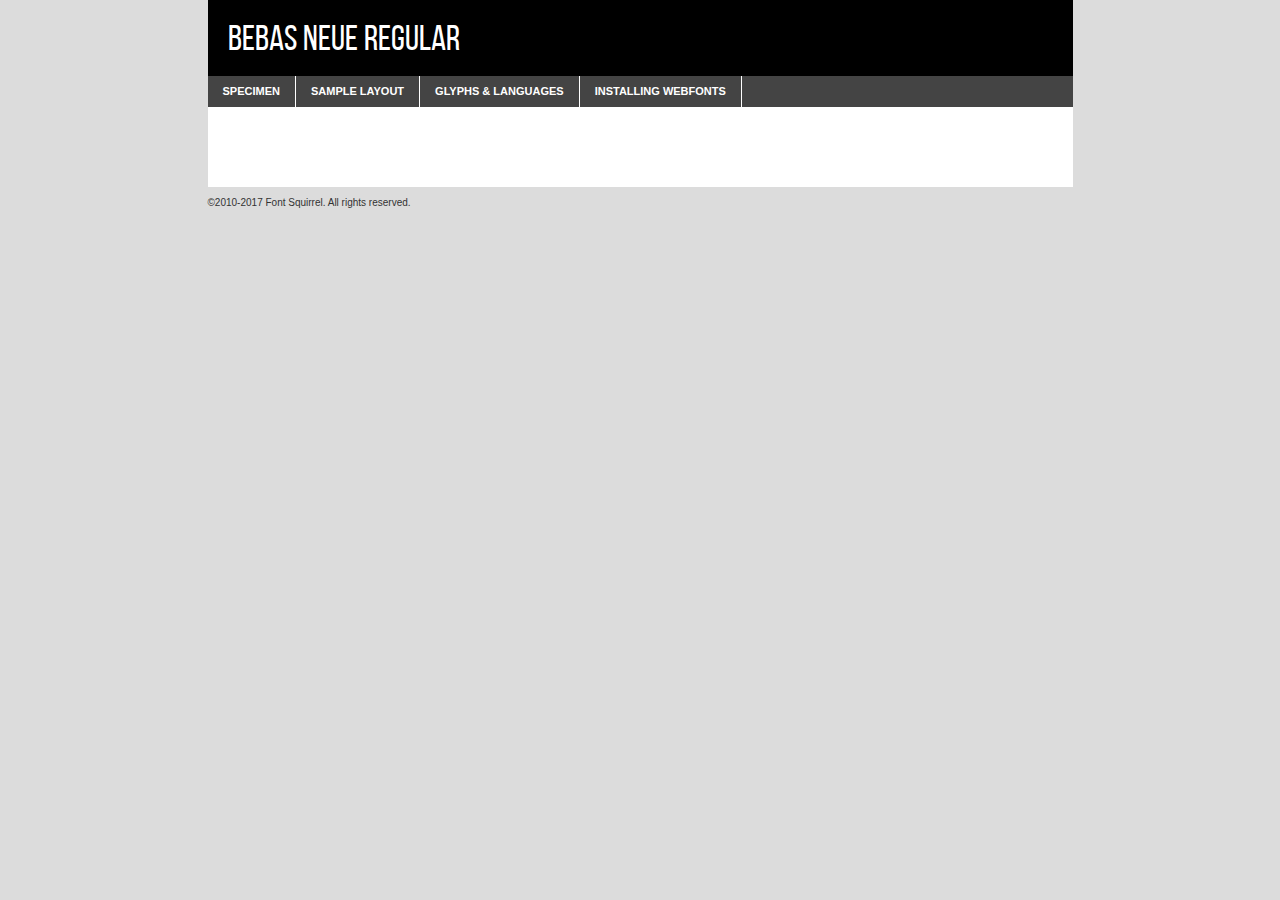
<file: VesnaPevkeva/final_projects/project_01/fonts/New folder/webfontkit-20180403-020003/bebasneue_regular-demo.html>
<!DOCTYPE html PUBLIC "-//W3C//DTD XHTML 1.0 Transitional//EN"
	"http://www.w3.org/TR/xhtml1/DTD/xhtml1-transitional.dtd">

<html xmlns="http://www.w3.org/1999/xhtml" xml:lang="en" lang="en">
<head>
	<meta http-equiv="Content-Type" content="text/html; charset=utf-8" />
	<script src="http://ajax.googleapis.com/ajax/libs/jquery/1.7.2/jquery.min.js" type="text/javascript" charset="utf-8"></script>
	<script type="text/javascript">
	(function($){$.fn.easyTabs=function(option){var param=jQuery.extend({fadeSpeed:"fast",defaultContent:1,activeClass:'active'},option);$(this).each(function(){var thisId="#"+this.id;if(param.defaultContent==''){param.defaultContent=1;}
	if(typeof param.defaultContent=="number")
	{var defaultTab=$(thisId+" .tabs li:eq("+(param.defaultContent-1)+") a").attr('href').substr(1);}else{var defaultTab=param.defaultContent;}
	$(thisId+" .tabs li a").each(function(){var tabToHide=$(this).attr('href').substr(1);$("#"+tabToHide).addClass('easytabs-tab-content');});hideAll();changeContent(defaultTab);function hideAll(){$(thisId+" .easytabs-tab-content").hide();}
	function changeContent(tabId){hideAll();$(thisId+" .tabs li").removeClass(param.activeClass);$(thisId+" .tabs li a[href=#"+tabId+"]").closest('li').addClass(param.activeClass);if(param.fadeSpeed!="none")
	{$(thisId+" #"+tabId).fadeIn(param.fadeSpeed);}else{$(thisId+" #"+tabId).show();}}
	$(thisId+" .tabs li").click(function(){var tabId=$(this).find('a').attr('href').substr(1);changeContent(tabId);return false;});});}})(jQuery);
	</script>
	<link rel="stylesheet" href="specimen_files/specimen_stylesheet.css" type="text/css" charset="utf-8" />
	<link rel="stylesheet" href="stylesheet.css" type="text/css" charset="utf-8" />

	<style type="text/css">
					body{
				font-family: 'bebas_neueregular';
							}
		</style>

	<title>Bebas Neue Regular Specimen</title>
	
	
	<script type="text/javascript" charset="utf-8">
		$(document).ready(function() {
			$('#container').easyTabs({defaultContent:1});
		});
	</script>
</head>

<body>
<div id="container">
	<div id="header">
		Bebas Neue Regular	</div>
	<ul class="tabs">
		<li><a href="#specimen">Specimen</a></li>
		<li><a href="#layout">Sample Layout</a></li>
				<li><a href="#glyphs">Glyphs &amp; Languages</a></li>
		<li><a href="#installing">Installing Webfonts</a></li>
		
	</ul>
	
	<div id="main_content">

		
			<div id="specimen">
		
				<div class="section">
					<div class="grid12 firstcol">
						<div class="huge">AaBb</div>
					</div>
				</div>
		
				<div class="section">
					<div class="glyph_range">A&#x200B;B&#x200b;C&#x200b;D&#x200b;E&#x200b;F&#x200b;G&#x200b;H&#x200b;I&#x200b;J&#x200b;K&#x200b;L&#x200b;M&#x200b;N&#x200b;O&#x200b;P&#x200b;Q&#x200b;R&#x200b;S&#x200b;T&#x200b;U&#x200b;V&#x200b;W&#x200b;X&#x200b;Y&#x200b;Z&#x200b;a&#x200b;b&#x200b;c&#x200b;d&#x200b;e&#x200b;f&#x200b;g&#x200b;h&#x200b;i&#x200b;j&#x200b;k&#x200b;l&#x200b;m&#x200b;n&#x200b;o&#x200b;p&#x200b;q&#x200b;r&#x200b;s&#x200b;t&#x200b;u&#x200b;v&#x200b;w&#x200b;x&#x200b;y&#x200b;z&#x200b;1&#x200b;2&#x200b;3&#x200b;4&#x200b;5&#x200b;6&#x200b;7&#x200b;8&#x200b;9&#x200b;0&#x200b;&amp;&#x200b;.&#x200b;,&#x200b;?&#x200b;!&#x200b;&#64;&#x200b;(&#x200b;)&#x200b;#&#x200b;$&#x200b;%&#x200b;*&#x200b;+&#x200b;-&#x200b;=&#x200b;:&#x200b;;</div>
				</div>
				<div class="section">
					<div class="grid12 firstcol">
						<table class="sample_table">
							<tr><td>10</td><td class="size10">abcdefghijklmnopqrstuvwxyzABCDEFGHIJKLMNOPQRSTUVWXYZ0123456789abcdefghijklmnopqrstuvwxyzABCDEFGHIJKLMNOPQRSTUVWXYZ0123456789abcdefghijklmnopqrstuvwxyzABCDEFGHIJKLMNOPQRSTUVWXYZ</td></tr>
							<tr><td>11</td><td class="size11">abcdefghijklmnopqrstuvwxyzABCDEFGHIJKLMNOPQRSTUVWXYZ0123456789abcdefghijklmnopqrstuvwxyzABCDEFGHIJKLMNOPQRSTUVWXYZ0123456789abcdefghijklmnopqrstuvwxyzABCDEFGHIJKLMNOPQRSTUVWXYZ</td></tr>
							<tr><td>12</td><td class="size12">abcdefghijklmnopqrstuvwxyzABCDEFGHIJKLMNOPQRSTUVWXYZ0123456789abcdefghijklmnopqrstuvwxyzABCDEFGHIJKLMNOPQRSTUVWXYZ0123456789abcdefghijklmnopqrstuvwxyzABCDEFGHIJKLMNOPQRSTUVWXYZ</td></tr>
							<tr><td>13</td><td class="size13">abcdefghijklmnopqrstuvwxyzABCDEFGHIJKLMNOPQRSTUVWXYZ0123456789abcdefghijklmnopqrstuvwxyzABCDEFGHIJKLMNOPQRSTUVWXYZ0123456789abcdefghijklmnopqrstuvwxyzABCDEFGHIJKLMNOPQRSTUVWXYZ</td></tr>
							<tr><td>14</td><td class="size14">abcdefghijklmnopqrstuvwxyzABCDEFGHIJKLMNOPQRSTUVWXYZ0123456789abcdefghijklmnopqrstuvwxyzABCDEFGHIJKLMNOPQRSTUVWXYZ0123456789abcdefghijklmnopqrstuvwxyzABCDEFGHIJKLMNOPQRSTUVWXYZ</td></tr>
							<tr><td>16</td><td class="size16">abcdefghijklmnopqrstuvwxyzABCDEFGHIJKLMNOPQRSTUVWXYZ0123456789abcdefghijklmnopqrstuvwxyzABCDEFGHIJKLMNOPQRSTUVWXYZ</td></tr>
							<tr><td>18</td><td class="size18">abcdefghijklmnopqrstuvwxyzABCDEFGHIJKLMNOPQRSTUVWXYZ0123456789abcdefghijklmnopqrstuvwxyzABCDEFGHIJKLMNOPQRSTUVWXYZ</td></tr>
							<tr><td>20</td><td class="size20">abcdefghijklmnopqrstuvwxyzABCDEFGHIJKLMNOPQRSTUVWXYZ0123456789abcdefghijklmnopqrstuvwxyzABCDEFGHIJKLMNOPQRSTUVWXYZ</td></tr>
							<tr><td>24</td><td class="size24">abcdefghijklmnopqrstuvwxyzABCDEFGHIJKLMNOPQRSTUVWXYZ0123456789abcdefghijklmnopqrstuvwxyzABCDEFGHIJKLMNOPQRSTUVWXYZ</td></tr>
							<tr><td>30</td><td class="size30">abcdefghijklmnopqrstuvwxyzABCDEFGHIJKLMNOPQRSTUVWXYZ0123456789abcdefghijklmnopqrstuvwxyzABCDEFGHIJKLMNOPQRSTUVWXYZ</td></tr>
							<tr><td>36</td><td class="size36">abcdefghijklmnopqrstuvwxyzABCDEFGHIJKLMNOPQRSTUVWXYZ0123456789abcdefghijklmnopqrstuvwxyzABCDEFGHIJKLMNOPQRSTUVWXYZ</td></tr>
							<tr><td>48</td><td class="size48">abcdefghijklmnopqrstuvwxyzABCDEFGHIJKLMNOPQRSTUVWXYZ0123456789abcdefghijklmnopqrstuvwxyzABCDEFGHIJKLMNOPQRSTUVWXYZ</td></tr>
							<tr><td>60</td><td class="size60">abcdefghijklmnopqrstuvwxyzABCDEFGHIJKLMNOPQRSTUVWXYZ0123456789abcdefghijklmnopqrstuvwxyzABCDEFGHIJKLMNOPQRSTUVWXYZ</td></tr>
							<tr><td>72</td><td class="size72">abcdefghijklmnopqrstuvwxyzABCDEFGHIJKLMNOPQRSTUVWXYZ0123456789abcdefghijklmnopqrstuvwxyzABCDEFGHIJKLMNOPQRSTUVWXYZ</td></tr>
							<tr><td>90</td><td class="size90">abcdefghijklmnopqrstuvwxyzABCDEFGHIJKLMNOPQRSTUVWXYZ0123456789abcdefghijklmnopqrstuvwxyzABCDEFGHIJKLMNOPQRSTUVWXYZ</td></tr>
						</table>
				
					</div>
			
				</div>
		
		
		
								<div class="section" id="bodycomparison">


										<div id="xheight">
				<div class="fontbody">&#x25FC;&#x25FC;&#x25FC;&#x25FC;&#x25FC;&#x25FC;&#x25FC;&#x25FC;&#x25FC;&#x25FC;&#x25FC;&#x25FC;&#x25FC;&#x25FC;&#x25FC;&#x25FC;&#x25FC;&#x25FC;&#x25FC;&#x25FC;&#x25FC;&#x25FC;&#x25FC;&#x25FC;&#x25FC;&#x25FC;&#x25FC;&#x25FC;&#x25FC;&#x25FC;&#x25FC;&#x25FC;&#x25FC;&#x25FC;&#x25FC;&#x25FC;&#x25FC;&#x25FC;&#x25FC;&#x25FC;&#x25FC;&#x25FC;&#x25FC;&#x25FC;&#x25FC;&#x25FC;&#x25FC;&#x25FC;&#x25FC;&#x25FC;&#x25FC;&#x25FC;&#x25FC;&#x25FC;&#x25FC;&#x25FC;&#x25FC;&#x25FC;&#x25FC;&#x25FC;&#x25FC;&#x25FC;&#x25FC;&#x25FC;&#x25FC;&#x25FC;&#x25FC;&#x25FC;&#x25FC;&#x25FC;&#x25FC;&#x25FC;&#x25FC;&#x25FC;&#x25FC;&#x25FC;&#x25FC;&#x25FC;&#x25FC;&#x25FC;&#x25FC;&#x25FC;&#x25FC;&#x25FC;&#x25FC;&#x25FC;&#x25FC;&#x25FC;&#x25FC;&#x25FC;&#x25FC;&#x25FC;&#x25FC;&#x25FC;&#x25FC;&#x25FC;&#x25FC;&#x25FC;&#x25FC;body</div><div class="arialbody">body</div><div class="verdanabody">body</div><div class="georgiabody">body</div></div>
										<div class="fontbody" style="z-index:1">
											body<span>Bebas Neue Regular</span>
										</div>
										<div class="arialbody" style="z-index:1">
											body<span>Arial</span>
										</div>
										<div class="verdanabody" style="z-index:1">
											body<span>Verdana</span>
										</div>
										<div class="georgiabody" style="z-index:1">
											body<span>Georgia</span>
										</div>



								</div>
		
		
				<div class="section psample psample_row1" id="">
					
					<div class="grid2 firstcol">
						<p class="size10"><span>10.</span>Aenean lacinia bibendum nulla sed consectetur. Fusce dapibus, tellus ac cursus commodo, tortor mauris condimentum nibh, ut fermentum massa justo sit amet risus. Nullam id dolor id nibh ultricies vehicula ut id elit. Cum sociis natoque penatibus et magnis dis parturient montes, nascetur ridiculus mus. Nulla vitae elit libero, a pharetra augue.</p>
			
					</div>
					<div class="grid3">
						<p class="size11"><span>11.</span>Aenean lacinia bibendum nulla sed consectetur. Fusce dapibus, tellus ac cursus commodo, tortor mauris condimentum nibh, ut fermentum massa justo sit amet risus. Nullam id dolor id nibh ultricies vehicula ut id elit. Cum sociis natoque penatibus et magnis dis parturient montes, nascetur ridiculus mus. Nulla vitae elit libero, a pharetra augue.</p>
			
					</div>
					<div class="grid3">
						<p class="size12"><span>12.</span>Aenean lacinia bibendum nulla sed consectetur. Fusce dapibus, tellus ac cursus commodo, tortor mauris condimentum nibh, ut fermentum massa justo sit amet risus. Nullam id dolor id nibh ultricies vehicula ut id elit. Cum sociis natoque penatibus et magnis dis parturient montes, nascetur ridiculus mus. Nulla vitae elit libero, a pharetra augue.</p>
			
					</div>
					<div class="grid4">
						<p class="size13"><span>13.</span>Aenean lacinia bibendum nulla sed consectetur. Fusce dapibus, tellus ac cursus commodo, tortor mauris condimentum nibh, ut fermentum massa justo sit amet risus. Nullam id dolor id nibh ultricies vehicula ut id elit. Cum sociis natoque penatibus et magnis dis parturient montes, nascetur ridiculus mus. Nulla vitae elit libero, a pharetra augue.</p>
			
					</div>
					<div class="white_blend"></div>
					
				</div>
				<div class="section psample psample_row2" id="">
					<div class="grid3 firstcol">
						<p class="size14"><span>14.</span>Aenean lacinia bibendum nulla sed consectetur. Fusce dapibus, tellus ac cursus commodo, tortor mauris condimentum nibh, ut fermentum massa justo sit amet risus. Nullam id dolor id nibh ultricies vehicula ut id elit. Cum sociis natoque penatibus et magnis dis parturient montes, nascetur ridiculus mus. Nulla vitae elit libero, a pharetra augue.</p>
			
					</div>
					<div class="grid4">
						<p class="size16"><span>16.</span>Aenean lacinia bibendum nulla sed consectetur. Fusce dapibus, tellus ac cursus commodo, tortor mauris condimentum nibh, ut fermentum massa justo sit amet risus. Nullam id dolor id nibh ultricies vehicula ut id elit. Cum sociis natoque penatibus et magnis dis parturient montes, nascetur ridiculus mus. Nulla vitae elit libero, a pharetra augue.</p>
			
					</div>
					<div class="grid5">
						<p class="size18"><span>18.</span>Aenean lacinia bibendum nulla sed consectetur. Fusce dapibus, tellus ac cursus commodo, tortor mauris condimentum nibh, ut fermentum massa justo sit amet risus. Nullam id dolor id nibh ultricies vehicula ut id elit. Cum sociis natoque penatibus et magnis dis parturient montes, nascetur ridiculus mus. Nulla vitae elit libero, a pharetra augue.</p>
			
					</div>

					<div class="white_blend"></div>

				</div>
				
				<div class="section psample psample_row3" id="">
					<div class="grid5 firstcol">
						<p class="size20"><span>20.</span>Aenean lacinia bibendum nulla sed consectetur. Fusce dapibus, tellus ac cursus commodo, tortor mauris condimentum nibh, ut fermentum massa justo sit amet risus. Nullam id dolor id nibh ultricies vehicula ut id elit. Cum sociis natoque penatibus et magnis dis parturient montes, nascetur ridiculus mus. Nulla vitae elit libero, a pharetra augue.</p>
					</div>
					<div class="grid7">
						<p class="size24"><span>24.</span>Aenean lacinia bibendum nulla sed consectetur. Fusce dapibus, tellus ac cursus commodo, tortor mauris condimentum nibh, ut fermentum massa justo sit amet risus. Nullam id dolor id nibh ultricies vehicula ut id elit. Cum sociis natoque penatibus et magnis dis parturient montes, nascetur ridiculus mus. Nulla vitae elit libero, a pharetra augue.</p>
					</div>
					
					<div class="white_blend"></div>
					
				</div>
				
				<div class="section psample psample_row4" id="">
					<div class="grid12 firstcol">
						<p class="size30"><span>30.</span>Aenean lacinia bibendum nulla sed consectetur. Fusce dapibus, tellus ac cursus commodo, tortor mauris condimentum nibh, ut fermentum massa justo sit amet risus. Nullam id dolor id nibh ultricies vehicula ut id elit. Cum sociis natoque penatibus et magnis dis parturient montes, nascetur ridiculus mus. Nulla vitae elit libero, a pharetra augue.</p>
					</div>
					<div class="white_blend"></div>
					
				</div>
				
				
				
				<div class="section psample psample_row1 fullreverse">
					<div class="grid2 firstcol">
						<p class="size10"><span>10.</span>Aenean lacinia bibendum nulla sed consectetur. Fusce dapibus, tellus ac cursus commodo, tortor mauris condimentum nibh, ut fermentum massa justo sit amet risus. Nullam id dolor id nibh ultricies vehicula ut id elit. Cum sociis natoque penatibus et magnis dis parturient montes, nascetur ridiculus mus. Nulla vitae elit libero, a pharetra augue.</p>
			
					</div>
					<div class="grid3">
						<p class="size11"><span>11.</span>Aenean lacinia bibendum nulla sed consectetur. Fusce dapibus, tellus ac cursus commodo, tortor mauris condimentum nibh, ut fermentum massa justo sit amet risus. Nullam id dolor id nibh ultricies vehicula ut id elit. Cum sociis natoque penatibus et magnis dis parturient montes, nascetur ridiculus mus. Nulla vitae elit libero, a pharetra augue.</p>
			
					</div>
					<div class="grid3">
						<p class="size12"><span>12.</span>Aenean lacinia bibendum nulla sed consectetur. Fusce dapibus, tellus ac cursus commodo, tortor mauris condimentum nibh, ut fermentum massa justo sit amet risus. Nullam id dolor id nibh ultricies vehicula ut id elit. Cum sociis natoque penatibus et magnis dis parturient montes, nascetur ridiculus mus. Nulla vitae elit libero, a pharetra augue.</p>
			
					</div>
					<div class="grid4">
						<p class="size13"><span>13.</span>Aenean lacinia bibendum nulla sed consectetur. Fusce dapibus, tellus ac cursus commodo, tortor mauris condimentum nibh, ut fermentum massa justo sit amet risus. Nullam id dolor id nibh ultricies vehicula ut id elit. Cum sociis natoque penatibus et magnis dis parturient montes, nascetur ridiculus mus. Nulla vitae elit libero, a pharetra augue.</p>
			
					</div>
					<div class="black_blend"></div>
					
				</div>
				
				<div class="section psample psample_row2 fullreverse">
					<div class="grid3 firstcol">
						<p class="size14"><span>14.</span>Aenean lacinia bibendum nulla sed consectetur. Fusce dapibus, tellus ac cursus commodo, tortor mauris condimentum nibh, ut fermentum massa justo sit amet risus. Nullam id dolor id nibh ultricies vehicula ut id elit. Cum sociis natoque penatibus et magnis dis parturient montes, nascetur ridiculus mus. Nulla vitae elit libero, a pharetra augue.</p>
			
					</div>
					<div class="grid4">
						<p class="size16"><span>16.</span>Aenean lacinia bibendum nulla sed consectetur. Fusce dapibus, tellus ac cursus commodo, tortor mauris condimentum nibh, ut fermentum massa justo sit amet risus. Nullam id dolor id nibh ultricies vehicula ut id elit. Cum sociis natoque penatibus et magnis dis parturient montes, nascetur ridiculus mus. Nulla vitae elit libero, a pharetra augue.</p>
			
					</div>
					<div class="grid5">
						<p class="size18"><span>18.</span>Aenean lacinia bibendum nulla sed consectetur. Fusce dapibus, tellus ac cursus commodo, tortor mauris condimentum nibh, ut fermentum massa justo sit amet risus. Nullam id dolor id nibh ultricies vehicula ut id elit. Cum sociis natoque penatibus et magnis dis parturient montes, nascetur ridiculus mus. Nulla vitae elit libero, a pharetra augue.</p>
			
					</div>
					<div class="black_blend"></div>

				</div>
				
				<div class="section psample fullreverse psample_row3" id="">
					<div class="grid5 firstcol">
						<p class="size20"><span>20.</span>Aenean lacinia bibendum nulla sed consectetur. Fusce dapibus, tellus ac cursus commodo, tortor mauris condimentum nibh, ut fermentum massa justo sit amet risus. Nullam id dolor id nibh ultricies vehicula ut id elit. Cum sociis natoque penatibus et magnis dis parturient montes, nascetur ridiculus mus. Nulla vitae elit libero, a pharetra augue.</p>
					</div>
					<div class="grid7">
						<p class="size24"><span>24.</span>Aenean lacinia bibendum nulla sed consectetur. Fusce dapibus, tellus ac cursus commodo, tortor mauris condimentum nibh, ut fermentum massa justo sit amet risus. Nullam id dolor id nibh ultricies vehicula ut id elit. Cum sociis natoque penatibus et magnis dis parturient montes, nascetur ridiculus mus. Nulla vitae elit libero, a pharetra augue.</p>
					</div>
					
					<div class="black_blend"></div>
					
				</div>
				
				<div class="section psample fullreverse psample_row4" id="" style="border-bottom: 20px #000 solid;">
					<div class="grid12 firstcol">
						<p class="size30"><span>30.</span>Aenean lacinia bibendum nulla sed consectetur. Fusce dapibus, tellus ac cursus commodo, tortor mauris condimentum nibh, ut fermentum massa justo sit amet risus. Nullam id dolor id nibh ultricies vehicula ut id elit. Cum sociis natoque penatibus et magnis dis parturient montes, nascetur ridiculus mus. Nulla vitae elit libero, a pharetra augue.</p>
					</div>
					<div class="black_blend"></div>
					
				</div>
				
				
				
				
			</div>
			
			<div id="layout">
				
				<div class="section">
					
					<div class="grid12 firstcol">
						<h1>Lorem Ipsum Dolor</h1>
						<h2>Etiam porta sem malesuada magna mollis euismod</h2>
						
						<p class="byline">By <a href="#link">Aenean Lacinia</a></p>
					</div>
				</div>
				<div class="section">
					<div class="grid8 firstcol">
						<p class="large">Donec sed odio dui. Morbi leo risus, porta ac consectetur ac, vestibulum at eros. Fusce dapibus, tellus ac cursus commodo, tortor mauris condimentum nibh, ut fermentum massa justo sit amet risus. </p>

						
						<h3>Pellentesque ornare sem</h3>

						<p>Maecenas sed diam eget risus varius blandit sit amet non magna. Maecenas faucibus mollis interdum. Donec ullamcorper nulla non metus auctor fringilla. Nullam id dolor id nibh ultricies vehicula ut id elit. Nullam id dolor id nibh ultricies vehicula ut id elit. </p>

						<p>Aenean eu leo quam. Pellentesque ornare sem lacinia quam venenatis vestibulum. Lorem ipsum dolor sit amet, consectetur adipiscing elit. Cum sociis natoque penatibus et magnis dis parturient montes, nascetur ridiculus mus. </p>

						<p>Nulla vitae elit libero, a pharetra augue. Praesent commodo cursus magna, vel scelerisque nisl consectetur et. Aenean lacinia bibendum nulla sed consectetur. </p>

						<p>Nullam quis risus eget urna mollis ornare vel eu leo. Nullam quis risus eget urna mollis ornare vel eu leo. Maecenas sed diam eget risus varius blandit sit amet non magna. Donec ullamcorper nulla non metus auctor fringilla. </p>

						<h3>Cras mattis consectetur</h3>

						<p>Aenean eu leo quam. Pellentesque ornare sem lacinia quam venenatis vestibulum. Aenean lacinia bibendum nulla sed consectetur. Integer posuere erat a ante venenatis dapibus posuere velit aliquet. Cras mattis consectetur purus sit amet fermentum. </p>

						<p>Nullam id dolor id nibh ultricies vehicula ut id elit. Nullam quis risus eget urna mollis ornare vel eu leo. Cras mattis consectetur purus sit amet fermentum.</p>
					</div>
					
					<div class="grid4 sidebar">
						
						<div class="box reverse">
							<p class="last">Nullam quis risus eget urna mollis ornare vel eu leo. Donec ullamcorper nulla non metus auctor fringilla. Cras mattis consectetur purus sit amet fermentum. Sed posuere consectetur est at lobortis. Lorem ipsum dolor sit amet, consectetur adipiscing elit. </p>
						</div>
						
						<p class="caption">Maecenas sed diam eget risus varius.</p>

						<p>Vestibulum id ligula porta felis euismod semper. Integer posuere erat a ante venenatis dapibus posuere velit aliquet. Vestibulum id ligula porta felis euismod semper. Sed posuere consectetur est at lobortis. Maecenas sed diam eget risus varius blandit sit amet non magna. Fusce dapibus, tellus ac cursus commodo, tortor mauris condimentum nibh, ut fermentum massa justo sit amet risus. </p>

					

						<p>Duis mollis, est non commodo luctus, nisi erat porttitor ligula, eget lacinia odio sem nec elit. Aenean lacinia bibendum nulla sed consectetur. Vivamus sagittis lacus vel augue laoreet rutrum faucibus dolor auctor. Aenean lacinia bibendum nulla sed consectetur. Nullam quis risus eget urna mollis ornare vel eu leo. </p>

						<p>Praesent commodo cursus magna, vel scelerisque nisl consectetur et. Donec ullamcorper nulla non metus auctor fringilla. Maecenas faucibus mollis interdum. Fusce dapibus, tellus ac cursus commodo, tortor mauris condimentum nibh, ut fermentum massa justo sit amet risus. </p>

					</div>
				</div>
				
			</div>


			



		<div id="glyphs">
			<div class="section">
				<div class="grid12 firstcol">
			
				<h1>Language Support</h1>
				<p>The subset of Bebas Neue Regular in this kit supports the following languages:<br />
			
					Albanian, Basque, Breton, Chamorro, Danish, Dutch, English, Faroese, Finnish, French, Frisian, Galician, German, Icelandic, Italian, Malagasy, Norwegian, Portuguese, Spanish, Alsatian, Aragonese, Arapaho, Arrernte, Asturian, Aymara, Bislama, Cebuano, Corsican, Fijian, French_creole, Genoese, Gilbertese, Greenlandic, Haitian_creole, Hiligaynon, Hmong, Hopi, Ibanag, Iloko_ilokano, Indonesian, Interglossa_glosa, Interlingua, Irish_gaelic, Jerriais, Lojban, Lombard, Luxembourgeois, Manx, Mohawk, Norfolk_pitcairnese, Occitan, Oromo, Pangasinan, Papiamento, Piedmontese, Potawatomi, Rhaeto-romance, Romansh, Rotokas, Sami_lule, Samoan, Sardinian, Scots_gaelic, Seychelles_creole, Shona, Sicilian, Somali, Southern_ndebele, Swahili, Swati_swazi, Tagalog_filipino_pilipino, Tetum, Tok_pisin, Uyghur_latinized, Volapuk, Walloon, Warlpiri, Xhosa, Yapese, Zulu, Latinbasic, Ubasic, Demo				</p>
				<h1>Glyph Chart</h1>
				<p>The subset of Bebas Neue Regular in this kit includes all the glyphs listed below. Unicode entities are included above each glyph to help you insert individual characters into your layout.</p>
				<div id="glyph_chart">
			
																				 <div><p>&amp;#32;</p>&#32;</div>
																				 <div><p>&amp;#33;</p>&#33;</div>
																				 <div><p>&amp;#34;</p>&#34;</div>
																				 <div><p>&amp;#35;</p>&#35;</div>
																				 <div><p>&amp;#36;</p>&#36;</div>
																				 <div><p>&amp;#37;</p>&#37;</div>
																				 <div><p>&amp;#38;</p>&#38;</div>
																				 <div><p>&amp;#39;</p>&#39;</div>
																				 <div><p>&amp;#40;</p>&#40;</div>
																				 <div><p>&amp;#41;</p>&#41;</div>
																				 <div><p>&amp;#42;</p>&#42;</div>
																				 <div><p>&amp;#43;</p>&#43;</div>
																				 <div><p>&amp;#44;</p>&#44;</div>
																				 <div><p>&amp;#45;</p>&#45;</div>
																				 <div><p>&amp;#46;</p>&#46;</div>
																				 <div><p>&amp;#47;</p>&#47;</div>
																				 <div><p>&amp;#48;</p>&#48;</div>
																				 <div><p>&amp;#49;</p>&#49;</div>
																				 <div><p>&amp;#50;</p>&#50;</div>
																				 <div><p>&amp;#51;</p>&#51;</div>
																				 <div><p>&amp;#52;</p>&#52;</div>
																				 <div><p>&amp;#53;</p>&#53;</div>
																				 <div><p>&amp;#54;</p>&#54;</div>
																				 <div><p>&amp;#55;</p>&#55;</div>
																				 <div><p>&amp;#56;</p>&#56;</div>
																				 <div><p>&amp;#57;</p>&#57;</div>
																				 <div><p>&amp;#58;</p>&#58;</div>
																				 <div><p>&amp;#59;</p>&#59;</div>
																				 <div><p>&amp;#60;</p>&#60;</div>
																				 <div><p>&amp;#61;</p>&#61;</div>
																				 <div><p>&amp;#62;</p>&#62;</div>
																				 <div><p>&amp;#63;</p>&#63;</div>
																				 <div><p>&amp;#64;</p>&#64;</div>
																				 <div><p>&amp;#65;</p>&#65;</div>
																				 <div><p>&amp;#66;</p>&#66;</div>
																				 <div><p>&amp;#67;</p>&#67;</div>
																				 <div><p>&amp;#68;</p>&#68;</div>
																				 <div><p>&amp;#69;</p>&#69;</div>
																				 <div><p>&amp;#70;</p>&#70;</div>
																				 <div><p>&amp;#71;</p>&#71;</div>
																				 <div><p>&amp;#72;</p>&#72;</div>
																				 <div><p>&amp;#73;</p>&#73;</div>
																				 <div><p>&amp;#74;</p>&#74;</div>
																				 <div><p>&amp;#75;</p>&#75;</div>
																				 <div><p>&amp;#76;</p>&#76;</div>
																				 <div><p>&amp;#77;</p>&#77;</div>
																				 <div><p>&amp;#78;</p>&#78;</div>
																				 <div><p>&amp;#79;</p>&#79;</div>
																				 <div><p>&amp;#80;</p>&#80;</div>
																				 <div><p>&amp;#81;</p>&#81;</div>
																				 <div><p>&amp;#82;</p>&#82;</div>
																				 <div><p>&amp;#83;</p>&#83;</div>
																				 <div><p>&amp;#84;</p>&#84;</div>
																				 <div><p>&amp;#85;</p>&#85;</div>
																				 <div><p>&amp;#86;</p>&#86;</div>
																				 <div><p>&amp;#87;</p>&#87;</div>
																				 <div><p>&amp;#88;</p>&#88;</div>
																				 <div><p>&amp;#89;</p>&#89;</div>
																				 <div><p>&amp;#90;</p>&#90;</div>
																				 <div><p>&amp;#91;</p>&#91;</div>
																				 <div><p>&amp;#92;</p>&#92;</div>
																				 <div><p>&amp;#93;</p>&#93;</div>
																				 <div><p>&amp;#94;</p>&#94;</div>
																				 <div><p>&amp;#95;</p>&#95;</div>
																				 <div><p>&amp;#96;</p>&#96;</div>
																				 <div><p>&amp;#97;</p>&#97;</div>
																				 <div><p>&amp;#98;</p>&#98;</div>
																				 <div><p>&amp;#99;</p>&#99;</div>
																				 <div><p>&amp;#100;</p>&#100;</div>
																				 <div><p>&amp;#101;</p>&#101;</div>
																				 <div><p>&amp;#102;</p>&#102;</div>
																				 <div><p>&amp;#103;</p>&#103;</div>
																				 <div><p>&amp;#104;</p>&#104;</div>
																				 <div><p>&amp;#105;</p>&#105;</div>
																				 <div><p>&amp;#106;</p>&#106;</div>
																				 <div><p>&amp;#107;</p>&#107;</div>
																				 <div><p>&amp;#108;</p>&#108;</div>
																				 <div><p>&amp;#109;</p>&#109;</div>
																				 <div><p>&amp;#110;</p>&#110;</div>
																				 <div><p>&amp;#111;</p>&#111;</div>
																				 <div><p>&amp;#112;</p>&#112;</div>
																				 <div><p>&amp;#113;</p>&#113;</div>
																				 <div><p>&amp;#114;</p>&#114;</div>
																				 <div><p>&amp;#115;</p>&#115;</div>
																				 <div><p>&amp;#116;</p>&#116;</div>
																				 <div><p>&amp;#117;</p>&#117;</div>
																				 <div><p>&amp;#118;</p>&#118;</div>
																				 <div><p>&amp;#119;</p>&#119;</div>
																				 <div><p>&amp;#120;</p>&#120;</div>
																				 <div><p>&amp;#121;</p>&#121;</div>
																				 <div><p>&amp;#122;</p>&#122;</div>
																				 <div><p>&amp;#123;</p>&#123;</div>
																				 <div><p>&amp;#124;</p>&#124;</div>
																				 <div><p>&amp;#125;</p>&#125;</div>
																				 <div><p>&amp;#126;</p>&#126;</div>
																				 <div><p>&amp;#160;</p>&#160;</div>
																				 <div><p>&amp;#161;</p>&#161;</div>
																				 <div><p>&amp;#162;</p>&#162;</div>
																				 <div><p>&amp;#163;</p>&#163;</div>
																				 <div><p>&amp;#164;</p>&#164;</div>
																				 <div><p>&amp;#165;</p>&#165;</div>
																				 <div><p>&amp;#166;</p>&#166;</div>
																				 <div><p>&amp;#167;</p>&#167;</div>
																				 <div><p>&amp;#168;</p>&#168;</div>
																				 <div><p>&amp;#169;</p>&#169;</div>
																				 <div><p>&amp;#170;</p>&#170;</div>
																				 <div><p>&amp;#171;</p>&#171;</div>
																				 <div><p>&amp;#172;</p>&#172;</div>
																				 <div><p>&amp;#173;</p>&#173;</div>
																				 <div><p>&amp;#174;</p>&#174;</div>
																				 <div><p>&amp;#175;</p>&#175;</div>
																				 <div><p>&amp;#176;</p>&#176;</div>
																				 <div><p>&amp;#177;</p>&#177;</div>
																				 <div><p>&amp;#178;</p>&#178;</div>
																				 <div><p>&amp;#179;</p>&#179;</div>
																				 <div><p>&amp;#180;</p>&#180;</div>
																				 <div><p>&amp;#181;</p>&#181;</div>
																				 <div><p>&amp;#182;</p>&#182;</div>
																				 <div><p>&amp;#183;</p>&#183;</div>
																				 <div><p>&amp;#184;</p>&#184;</div>
																				 <div><p>&amp;#185;</p>&#185;</div>
																				 <div><p>&amp;#186;</p>&#186;</div>
																				 <div><p>&amp;#187;</p>&#187;</div>
																				 <div><p>&amp;#188;</p>&#188;</div>
																				 <div><p>&amp;#189;</p>&#189;</div>
																				 <div><p>&amp;#190;</p>&#190;</div>
																				 <div><p>&amp;#191;</p>&#191;</div>
																				 <div><p>&amp;#192;</p>&#192;</div>
																				 <div><p>&amp;#193;</p>&#193;</div>
																				 <div><p>&amp;#194;</p>&#194;</div>
																				 <div><p>&amp;#195;</p>&#195;</div>
																				 <div><p>&amp;#196;</p>&#196;</div>
																				 <div><p>&amp;#197;</p>&#197;</div>
																				 <div><p>&amp;#198;</p>&#198;</div>
																				 <div><p>&amp;#199;</p>&#199;</div>
																				 <div><p>&amp;#200;</p>&#200;</div>
																				 <div><p>&amp;#201;</p>&#201;</div>
																				 <div><p>&amp;#202;</p>&#202;</div>
																				 <div><p>&amp;#203;</p>&#203;</div>
																				 <div><p>&amp;#204;</p>&#204;</div>
																				 <div><p>&amp;#205;</p>&#205;</div>
																				 <div><p>&amp;#206;</p>&#206;</div>
																				 <div><p>&amp;#207;</p>&#207;</div>
																				 <div><p>&amp;#208;</p>&#208;</div>
																				 <div><p>&amp;#209;</p>&#209;</div>
																				 <div><p>&amp;#210;</p>&#210;</div>
																				 <div><p>&amp;#211;</p>&#211;</div>
																				 <div><p>&amp;#212;</p>&#212;</div>
																				 <div><p>&amp;#213;</p>&#213;</div>
																				 <div><p>&amp;#214;</p>&#214;</div>
																				 <div><p>&amp;#215;</p>&#215;</div>
																				 <div><p>&amp;#216;</p>&#216;</div>
																				 <div><p>&amp;#217;</p>&#217;</div>
																				 <div><p>&amp;#218;</p>&#218;</div>
																				 <div><p>&amp;#219;</p>&#219;</div>
																				 <div><p>&amp;#220;</p>&#220;</div>
																				 <div><p>&amp;#221;</p>&#221;</div>
																				 <div><p>&amp;#222;</p>&#222;</div>
																				 <div><p>&amp;#223;</p>&#223;</div>
																				 <div><p>&amp;#224;</p>&#224;</div>
																				 <div><p>&amp;#225;</p>&#225;</div>
																				 <div><p>&amp;#226;</p>&#226;</div>
																				 <div><p>&amp;#227;</p>&#227;</div>
																				 <div><p>&amp;#228;</p>&#228;</div>
																				 <div><p>&amp;#229;</p>&#229;</div>
																				 <div><p>&amp;#230;</p>&#230;</div>
																				 <div><p>&amp;#231;</p>&#231;</div>
																				 <div><p>&amp;#232;</p>&#232;</div>
																				 <div><p>&amp;#233;</p>&#233;</div>
																				 <div><p>&amp;#234;</p>&#234;</div>
																				 <div><p>&amp;#235;</p>&#235;</div>
																				 <div><p>&amp;#236;</p>&#236;</div>
																				 <div><p>&amp;#237;</p>&#237;</div>
																				 <div><p>&amp;#238;</p>&#238;</div>
																				 <div><p>&amp;#239;</p>&#239;</div>
																				 <div><p>&amp;#240;</p>&#240;</div>
																				 <div><p>&amp;#241;</p>&#241;</div>
																				 <div><p>&amp;#242;</p>&#242;</div>
																				 <div><p>&amp;#243;</p>&#243;</div>
																				 <div><p>&amp;#244;</p>&#244;</div>
																				 <div><p>&amp;#245;</p>&#245;</div>
																				 <div><p>&amp;#246;</p>&#246;</div>
																				 <div><p>&amp;#247;</p>&#247;</div>
																				 <div><p>&amp;#248;</p>&#248;</div>
																				 <div><p>&amp;#249;</p>&#249;</div>
																				 <div><p>&amp;#250;</p>&#250;</div>
																				 <div><p>&amp;#251;</p>&#251;</div>
																				 <div><p>&amp;#252;</p>&#252;</div>
																				 <div><p>&amp;#253;</p>&#253;</div>
																				 <div><p>&amp;#254;</p>&#254;</div>
																				 <div><p>&amp;#255;</p>&#255;</div>
																				 <div><p>&amp;#338;</p>&#338;</div>
																				 <div><p>&amp;#339;</p>&#339;</div>
																				 <div><p>&amp;#376;</p>&#376;</div>
																				 <div><p>&amp;#710;</p>&#710;</div>
																				 <div><p>&amp;#732;</p>&#732;</div>
																				 <div><p>&amp;#8192;</p>&#8192;</div>
																				 <div><p>&amp;#8193;</p>&#8193;</div>
																				 <div><p>&amp;#8194;</p>&#8194;</div>
																				 <div><p>&amp;#8195;</p>&#8195;</div>
																				 <div><p>&amp;#8196;</p>&#8196;</div>
																				 <div><p>&amp;#8197;</p>&#8197;</div>
																				 <div><p>&amp;#8198;</p>&#8198;</div>
																				 <div><p>&amp;#8199;</p>&#8199;</div>
																				 <div><p>&amp;#8200;</p>&#8200;</div>
																				 <div><p>&amp;#8201;</p>&#8201;</div>
																				 <div><p>&amp;#8202;</p>&#8202;</div>
																				 <div><p>&amp;#8208;</p>&#8208;</div>
																				 <div><p>&amp;#8209;</p>&#8209;</div>
																				 <div><p>&amp;#8210;</p>&#8210;</div>
																				 <div><p>&amp;#8211;</p>&#8211;</div>
																				 <div><p>&amp;#8212;</p>&#8212;</div>
																				 <div><p>&amp;#8216;</p>&#8216;</div>
																				 <div><p>&amp;#8217;</p>&#8217;</div>
																				 <div><p>&amp;#8218;</p>&#8218;</div>
																				 <div><p>&amp;#8220;</p>&#8220;</div>
																				 <div><p>&amp;#8221;</p>&#8221;</div>
																				 <div><p>&amp;#8222;</p>&#8222;</div>
																				 <div><p>&amp;#8226;</p>&#8226;</div>
																				 <div><p>&amp;#8230;</p>&#8230;</div>
																				 <div><p>&amp;#8239;</p>&#8239;</div>
																				 <div><p>&amp;#8249;</p>&#8249;</div>
																				 <div><p>&amp;#8250;</p>&#8250;</div>
																				 <div><p>&amp;#8287;</p>&#8287;</div>
																				 <div><p>&amp;#8364;</p>&#8364;</div>
																				 <div><p>&amp;#8482;</p>&#8482;</div>
																				 <div><p>&amp;#9724;</p>&#9724;</div>
																																																</div>	
				</div>
		
		
			</div>
		</div>
		
		
		<div id="specs">
			
		</div>
	
		<div id="installing">
			<div class="section">
				<div class="grid7 firstcol">
					<h1>Installing Webfonts</h1>
					
					<p>Webfonts are supported by all major browser platforms but not all in the same way. There are currently four different font formats that must be included in order to target all browsers. This includes TTF, WOFF, EOT and SVG.</p>
					
					<h2>1. Upload your webfonts</h2>
					<p>You must upload your webfont kit to your website. They should be in or near the same directory as your CSS files.</p>
					
					<h2>2. Include the webfont stylesheet</h2>
					<p>A special CSS @font-face declaration helps the various browsers select the appropriate font it needs without causing you a bunch of headaches. Learn more about this syntax by reading the <a href="https://www.fontspring.com/blog/further-hardening-of-the-bulletproof-syntax">Fontspring blog post</a> about it. The code for it is as follows:</p>


<code>
@font-face{ 
	font-family: 'MyWebFont';
	src: url('WebFont.eot');
	src: url('WebFont.eot?#iefix') format('embedded-opentype'),
	     url('WebFont.woff') format('woff'),
	     url('WebFont.ttf') format('truetype'),
	     url('WebFont.svg#webfont') format('svg');
}
</code>

	<p>We've already gone ahead and generated the code for you. All you have to do is link to the stylesheet in your HTML, like this:</p>
	<code>&lt;link rel=&quot;stylesheet&quot; href=&quot;stylesheet.css&quot; type=&quot;text/css&quot; charset=&quot;utf-8&quot; /&gt;</code>

					<h2>3. Modify your own stylesheet</h2>
					<p>To take advantage of your new fonts, you must tell your stylesheet to use them. Look at the original @font-face declaration above and find the property called "font-family." The name linked there will be what you use to reference the font. Prepend that webfont name to the font stack in the "font-family" property, inside the selector you want to change. For example:</p>
<code>p { font-family: 'WebFont', Arial, sans-serif; }</code>

<h2>4. Test</h2>
<p>Getting webfonts to work cross-browser <em>can</em> be tricky. Use the information in the sidebar to help you if you find that fonts aren't loading in a particular browser.</p>
				</div>
				
				<div class="grid5 sidebar">
					<div class="box">
						<h2>Troubleshooting<br />Font-Face Problems</h2>
						<p>Having trouble getting your webfonts to load in your new website? Here are some tips to sort out what might be the problem.</p>

						<h3>Fonts not showing in any browser</h3>

						<p>This sounds like you need to work on the plumbing. You either did not upload the fonts to the correct directory, or you did not link the fonts properly in the CSS. If you've confirmed that all this is correct and you still have a problem, take a look at your .htaccess file and see if requests are getting intercepted.</p>

						<h3>Fonts not loading in iPhone or iPad</h3>

						<p>The most common problem here is that you are serving the fonts from an IIS server. IIS refuses to serve files that have unknown MIME types. If that is the case, you must set the MIME type for SVG to "image/svg+xml" in the server settings. Follow these instructions from Microsoft if you need help.</p>

						<h3>Fonts not loading in Firefox</h3>

						<p>The primary reason for this failure? You are still using a version Firefox older than 3.5. So upgrade already! If that isn't it, then you are very likely serving fonts from a different domain. Firefox requires that all font assets be served from the same domain. Lastly it is possible that you need to add WOFF to your list of MIME types (if you are serving via IIS.)</p>

						<h3>Fonts not loading in IE</h3>

						<p>Are you looking at Internet Explorer on an actual Windows machine or are you cheating by using a service like Adobe BrowserLab? Many of these screenshot services do not render @font-face for IE. Best to test it on a real machine.</p>

						<h3>Fonts not loading in IE9</h3>

						<p>IE9, like Firefox, requires that fonts be served from the same domain as the website. Make sure that is the case.</p>
					</div>
				</div>
			</div>
			
		</div>
	
	</div>
	<div id="footer">
		<p>&copy;2010-2017 Font Squirrel. All rights reserved.</p>
	</div>
</div>
</body>
</html>
</file>
<file: VesnaPevkeva/final_projects/project_01/fonts/New folder/webfontkit-20180403-020003/stylesheet.css>
/*! Generated by Font Squirrel (https://www.fontsquirrel.com) on April 3, 2018 */



@font-face {
    font-family: 'bebas_neueregular';
    src: url('bebasneue_regular-webfont.woff2') format('woff2'),
         url('bebasneue_regular-webfont.woff') format('woff');
    font-weight: normal;
    font-style: normal;

}
</file>
<file: VesnaPevkeva/final_projects/project_01/fonts/New folder/webfontkit-20180403-020003/specimen_files/specimen_stylesheet.css>
@import url('grid_12-825-55-15.css');

/*  
	CSS Reset by Eric Meyer - Released under Public Domain
    http://meyerweb.com/eric/tools/css/reset/
*/
html, body, div, span, applet, object, iframe,
h1, h2, h3, h4, h5, h6, p, blockquote, pre,
a, abbr, acronym, address, big, cite, code,
del, dfn, em, font, img, ins, kbd, q, s, samp,
small, strike, strong, sub, sup, tt, var,
b, u, i, center, dl, dt, dd, ol, ul, li,
fieldset, form, label, legend, table, 
caption, tbody, tfoot, thead, tr, th, td 
                  {margin: 0;padding: 0;border: 0;outline: 0;
                  font-size: 100%;vertical-align: baseline;
                  background: transparent;}
body              {line-height: 1;}
ol, ul            {list-style: none;}
blockquote, q     {quotes: none;}
blockquote:before, blockquote:after,
q:before, q:after {content: '';	content: none;}
:focus            {outline: 0;}
ins               {text-decoration: none;}
del               {text-decoration: line-through;}
table             {border-collapse: collapse;border-spacing: 0;}




body {
	color: #000;
	background-color: #dcdcdc;
}

a {
	text-decoration: none;
	color: #1883ba;
}

h1{
	font-size: 32px;
	font-weight: normal;
	font-style: normal;
	margin-bottom: 18px;
}

h2{
	font-size: 18px;
}

#container {
	width: 865px;
	margin: 0px auto;
}


#header {
	padding: 20px;
	font-size: 36px;
	background-color: #000;
	color: #fff;
}

#header span {
	color: #666;
}
#main_content {
	background-color: #fff;
	padding: 60px 20px 20px;
}


#footer p {
	margin: 0;
	padding-top: 10px;
	padding-bottom: 50px;
	color: #333;
	font: 10px Arial, sans-serif;
}

.tabs {
	width: 100%;
	height: 31px;
	background-color: #444;
}
.tabs li {
	float:  left;
	margin: 0;
	overflow: hidden;
	background-color: #444;
}
.tabs li a {
	display: block;
	color: #fff;
	text-decoration: none;
	font: bold 11px/11px 'Arial';
	text-transform: uppercase;
	padding: 10px 15px;
	border-right: 1px solid #fff;
}

.tabs li a:hover {
		background-color: #00b3ff;

}

.tabs li.active a {
	color:  #000;
	background-color: #fff;
}



div.huge {
	
	font-size: 300px;
	line-height: 1em;
	padding: 0;
	letter-spacing: -.02em;
	overflow: hidden;
}
div.glyph_range {
	font-size: 72px;
	line-height: 1.1em;
}

.size10{ font-size: 10px; }
.size11{ font-size: 11px; }
.size12{ font-size: 12px; }
.size13{ font-size: 13px; }
.size14{ font-size: 14px; }
.size16{ font-size: 16px; }
.size18{ font-size: 18px; }
.size20{ font-size: 20px; }
.size24{ font-size: 24px; }
.size30{ font-size: 30px; }
.size36{ font-size: 36px; }
.size48{ font-size: 48px; }
.size60{ font-size: 60px; }
.size72{ font-size: 72px; }
.size90{ font-size: 90px; }


.psample_row1 {	height: 120px;}
.psample_row1 {	height: 120px;}
.psample_row2 {	height: 160px;}
.psample_row3 {	height: 160px;}
.psample_row4 {	height: 160px;}

.psample {
	overflow: hidden;
	position: relative;
}
.psample p {
	line-height: 1.3em;
	display: block;
	overflow: hidden;
	margin: 0;
}

.psample span {
	margin-right: .5em;
}

.white_blend {
	width: 100%;
	height: 61px;
	background-image: url([data-uri]);
	position: absolute;
	bottom: 0;
}
.black_blend {
	width: 100%;
	height: 61px;
	background-image: url([data-uri]);
	position: absolute;
	bottom: 0;
}
.fullreverse {
	background:  #000 !important;
	color:  #fff !important;
	margin-left: -20px;
	padding-left: 20px;
	margin-right: -20px;
	padding-right: 20px;
	padding: 20px;
	margin-bottom:0;
}


.sample_table td {
	padding-top: 3px;
	padding-bottom:5px;
	padding-left: 5px;
	vertical-align: middle;
	line-height: 1.2em;
}

.sample_table td:first-child {
	background-color: #eee;
	text-align: right;
	padding-right: 5px;
	padding-left: 0;
	padding: 5px;
	font: 11px/12px "Courier New", Courier, mono;
}

code {
	white-space: pre;
	background-color: #eee;
	display: block;
	padding: 10px;
	margin-bottom: 18px;
	overflow: auto;
}


.bottom,.last 	{margin-bottom:0 !important; padding-bottom:0 !important;}

.box  { 
  padding: 18px; 
  margin-bottom: 18px; 
  background: #eee; 
}

.reverse,.reversed { background:  #000 !important;color:  #fff !important; border: none !important;}

#bodycomparison {
	position: relative;
	overflow: hidden;
	font-size: 72px;
	height: 90px;
	white-space: nowrap;
}

#bodycomparison div{
	font-size: 72px;
	line-height: 90px;
	display: inline;
	margin: 0 15px 0 0;
	padding: 0;
}

#bodycomparison div span{
	font: 10px Arial;
	position: absolute;
	left: 0;
}
#xheight {
	float: none;
	position: absolute;
	color: #d9f3ff;
	font-size: 72px;
	line-height: 90px;
}

.fontbody {
 position: relative;
}
.arialbody{
	font-family: Arial;
	position: relative;
}
.verdanabody{
	font-family: Verdana;
	position: relative;
}
.georgiabody{
	font-family: Georgia;
	position: relative;
}

/* @group Layout page
 */

#layout h1 {
	font-size: 36px;
	line-height: 42px;
	font-weight: normal;
	font-style: normal;
}

#layout h2 {
	font-size: 24px;
	line-height: 23px;
	font-weight: normal;
	font-style: normal;
}

#layout h3 {
	font-size: 22px;
	line-height: 1.4em;
	margin-top: 1em;
	font-weight: normal;
	font-style: normal;
}


#layout p.byline {
	font-size: 12px;
	margin-top: 18px;
	line-height: 12px;
	margin-bottom: 0;
}
#layout p {
	font-size: 14px;
	line-height: 21px;
	margin-bottom: .5em;
}

#layout p.large{
	font-size: 18px;
	line-height: 26px;
}

#layout .sidebar p{
	font-size: 12px;
	line-height: 1.4em;
}

#layout p.caption {
	font-size: 10px;
	margin-top: -16px;
	margin-bottom: 18px;
}

/* @end */

/* @group Glyphs */

#glyph_chart div{
	background-color: #d9f3ff;
	color: black;
	float: left;
	font-size: 36px;
	height: 1.2em;
	line-height: 1.2em;
	margin-bottom: 1px;
	margin-right: 1px;
	text-align: center;
	width: 1.2em;
	position: relative;
	padding: .6em .2em .2em;
}

#glyph_chart div p {
	position: absolute;
	left: 0;
	top: 0;
	display: block;
	text-align: center;
	font: bold 9px Arial, sans-serif;
	background-color: #3a768f;
	width: 100%;
	color: #fff;
	padding: 2px 0;
}


#glyphs h1 {
	font-family: Arial, sans-serif;
}
/* @end */

/* @group Installing */

#installing {
	font: 13px Arial, sans-serif;
}

#installing p,
#glyphs p{
	line-height: 1.2em;
	margin-bottom: 18px;
	font: 13px Arial, sans-serif;
}



#installing h3{
	font-size: 15px;
	margin-top: 18px;
}

/* @end */

#rendering h1 {
	font-family: Arial, sans-serif;
}
.render_table td {
	font: 11px "Courier New", Courier, mono;
	vertical-align: middle;
}
</file>
